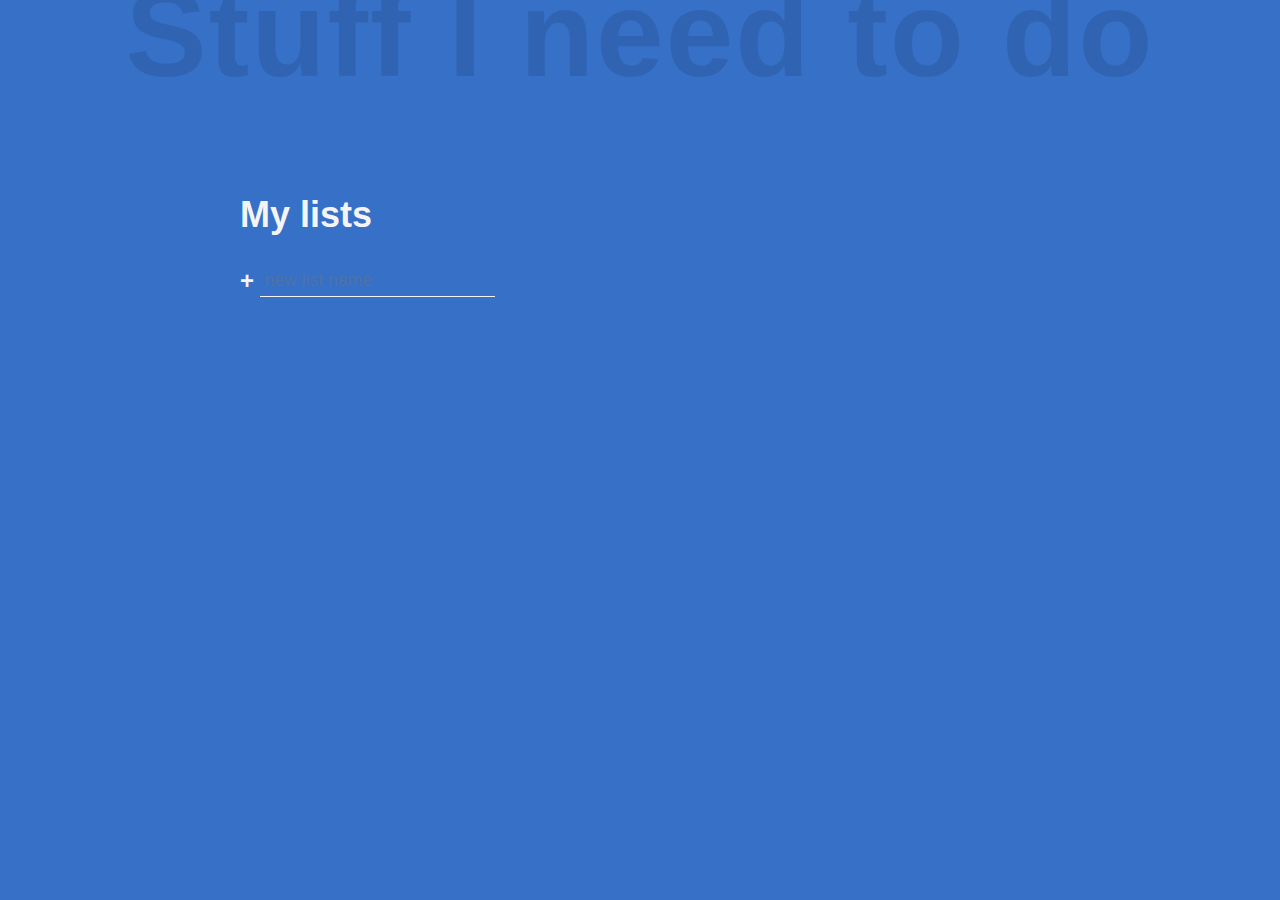
<file: index.html>
<!DOCTYPE html>
<html lang="en">
  <head>
    <meta charset="UTF-8" />
    <meta name="viewport" content="width=device-width, initial-scale=1.0" />
    <meta http-equiv="X-UA-Compatible" content="ie=edge" />
    <title>Todo list</title>
    <link href="style.css" rel="stylesheet" type="text/css"/>
    <script defer src="script.js"></script>
  </head>

  <body>
    <h1 class="title">Stuff I need to do</h1>

    <div class="all-tasks">
      <h2 class="task-list-title">My lists</h2>
      <ul class="task-list" data-lists></ul>

      <form action="" data-new-list-form>
        <input 
          type="text"
          class="new list"
          data-new-list-input
          placeholder="new list name"
          aria-label="new list name"
        />
        <button class="btn create" aria-label="create new list">+</button>
      </form>
    </div>

    <div class="todo-list" data-list-display-container>
      <div class="todo-header">
        <h2 class="list-title" data-list-title>YouTube</h2>
        <p class="task-count" data-list-count>3 tasks remaining</p>
      </div>

      <div class="todo-body">
        <div class="tasks" data-tasks></div>

        <div class="new-task-creator">
            <form action="" data-new-task-form>
                <input 
                  type="text"
                  data-new-task-input
                  class="new task"
                  placeholder="new task name"
                  aria-label="new task name"
                />
                <button class="btn create" aria-label="create new task">+</button>
              </form>
        </div>

        <div class="delete-stuff">
          <button class="btn delete" data-clear-complete-tasks-button>Clear completed tasks</button>
          <button class="btn delete" data-delete-list-button>Delete list</button>
        </div>
      </div>
    </div>

   
    </div>
    <template id="task-template">
      <div class="task">
        <input type="checkbox" />
        <label>
          <span class="custom-checkbox"></span>
        </label>
      </div>
    </template>

  </body>

  <center><div id="hii"><center><span id="countdown" class="timer"></span></div></center></center>

</html>
</file>
<file: style.css>
#hii {
    width: 1025px;
    height: 10px;    
    padding: 80px;
    margin: 40px;
    position: absulote;
    bottom:3px;
    font-size:100px;
    font-family: Work Sans;
    text-align:center;
    position:absolute;
    bottom:2px;
}

:root {
  --clr-primary: rgb(54, 112, 199);
  --clr-light: #f4f4f4;
  --clr-dark: #333;
  --clr-warning: rgb(99, 36, 36);
}

*,
*::before,
*::after {
  font-family: inherit;
  box-sizing: border-box;
}

body {
  margin: 0;
  font-family: "Work Sans", sans-serif;
  font-weight: 300;
  font-size: 1.5rem;
  background-color: var(--clr-primary);
  color: var(--clr-light);
  display: grid;
  grid: "header header header header" auto "...... lists  active ......" auto/1fr minmax(100px, 300px) minmax(250px, 500px) 1fr;
}

.title {
  grid-area: header;
  text-align: center;
  font-size: calc(7vw + 2rem);
  font-weight: 900;
  color: rgba(0, 0, 0, 0.1);
  letter-spacing: 2px;
  margin: -0.3em 0 0.5em;
}

.all-tasks {
  grid-area: lists;
}

.task-list {
  font-size: 1.2rem;
  line-height: 1.7;
  list-style: circle;
  padding-left: 1.1em;
}

.list-name {
  cursor: pointer;
}

.list-name:hover {
  opacity: 0.7;
}

form {
  display: flex;
}

.btn {
  cursor: pointer;
  background: 0;
  border: 0;
  padding: 0;
  color: inherit;
}

.btn.create {
  font-size: 1.5rem;
  font-weight: 900;
  margin-right: 0.25em;
  transition: opacity 250ms ease-in;
}

.btn.create:hover {
  opacity: 0.7;
}

.btn.delete {
  opacity: 0.7;
  font-size: 1rem;
  transition: color 200ms;
}

.btn.delete:hover {
  color: var(--clr-warning);
}

.new {
  background: transparent;
  border: 0;
  color: inherit;
  border-bottom: 1px solid currentColor;
  font-size: inherit;
  outline: none;
  padding: 0.25em;
  transition: border-bottom 150ms ease-in;
  order: 2;
}

.new::-webkit-input-placeholder {
  opacity: 0.4;
}

.new:-ms-input-placeholder {
  opacity: 0.4;
}

.new::-ms-input-placeholder {
  opacity: 0.4;
}

.new::placeholder {
  opacity: 0.4;
}

.new:focus {
  border-bottom-width: 3px;
}

.new:focus::-webkit-input-placeholder {
  opacity: 0.15;
}

.new:focus:-ms-input-placeholder {
  opacity: 0.15;
}

.new:focus::-ms-input-placeholder {
  opacity: 0.15;
}

.new:focus::placeholder {
  opacity: 0.15;
}

.new.list {
  font-size: 1.1rem;
}

.new.task {
  margin-bottom: 0;
}

.active-list {
  font-weight: 700;
}

.todo-list {
  --spacer: 2rem;
  grid-area: active;
  background: var(--clr-light);
  color: var(--clr-dark);
}

.todo-header {
  padding: var(--spacer);
  background: #e4e4e4;
  display: flex;
  align-items: center;
  justify-content: space-between;
}

.list-title {
  margin: 0 1em 0 0;
}

.task-count {
  margin: 0;
  font-size: 1rem;
}

.todo-body {
  padding: var(--spacer);
  position: relative;
}

.new-task-creator .create {
  color: var(--clr-primary);
}

[type="checkbox"] {
  opacity: 0;
  position: absolute;
}

.task label {
  display: flex-inline;
  align-items: center;
  position: relative;
}

.task {
  position: relative;
  margin-bottom: 1.25em;
}

.task::after {
  content: "";
  position: absolute;
  right: 0;
  left: 0;
  bottom: -0.5em;
  height: 1px;
  background: currentColor;
  opacity: 0.1;
}

.custom-checkbox {
  --size: 0.75em;
  display: inline-block;
  width: var(--size);
  height: var(--size);
  margin-right: var(--size);
  cursor: pointer;
  border: 2px solid currentColor;
  border-radius: 50%;
  -webkit-transform: scale(1);
          transform: scale(1);
  transition: -webkit-transform 300ms ease-in-out;
  transition: transform 300ms ease-in-out;
  transition: transform 300ms ease-in-out, -webkit-transform 300ms ease-in-out;
}

.task:hover .custom-checkbox,
[type="checkbox"]:focus + label .custom-checkbox {
  -webkit-transform: scale(1.2);
          transform: scale(1.2);
  color: var(--clr-primary);
}

[type="checkbox"]:checked + label .custom-checkbox {
  background: var(--clr-primary);
  border-color: var(--clr-primary);
  box-shadow: inset 0 0 0px 2px white;
}

[type="checkbox"]:checked + label {
  opacity: 0.5;
}

.task label::after {
  content: "";
  position: absolute;
  left: 0;
  right: 0;
  left: 1.5em;
  top: 50%;
  height: 3px;
  background: currentColor;
  -webkit-transform: scaleX(0);
          transform: scaleX(0);
  -webkit-transform-origin: right;
          transform-origin: right;
  transition: -webkit-transform 150ms ease-in-out;
  transition: transform 150ms ease-in-out;
  transition: transform 150ms ease-in-out, -webkit-transform 150ms ease-in-out;
}

[type="checkbox"]:checked + label::after {
  -webkit-transform: scaleX(1);
          transform: scaleX(1);
  -webkit-transform-origin: left;
          transform-origin: left;
}

.delete-stuff {
  display: flex;
  justify-content: space-evenly;
  position: absolute;
  width: 100%;
  left: 0;
  bottom: -35px;
  color: var(--clr-light);
}
</file>
